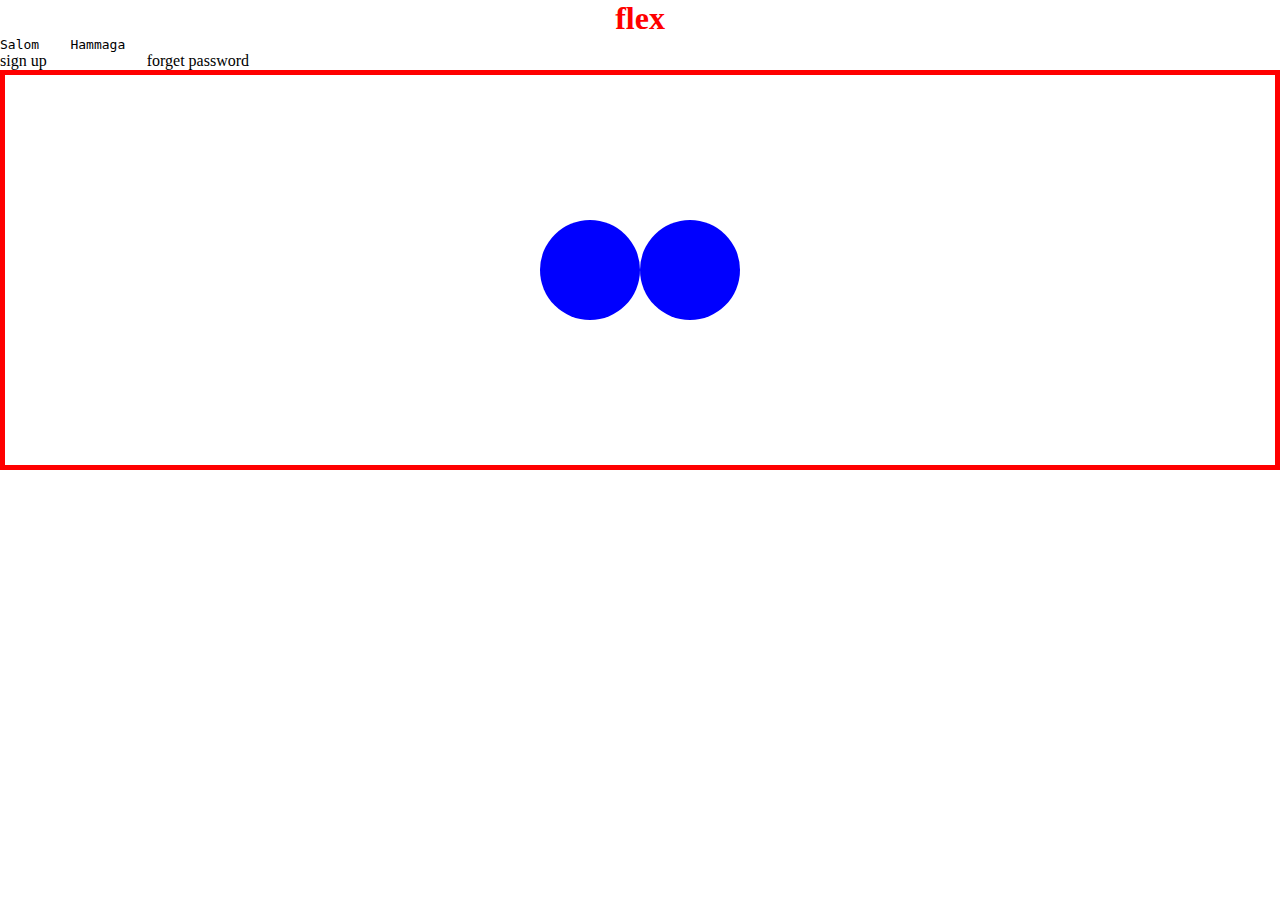
<file: index.html>
<!DOCTYPE html>
<html lang="en">
<head>
    <meta charset="UTF-8">
    <meta http-equiv="X-UA-Compatible" content="IE=edge">
    <meta name="viewport" content="width=device-width, initial-scale=1.0">
    <title>Document</title>
    <link rel="stylesheet" href="./index.css">
</head>
<body>
    <h1 class="title">flex</h1>
    <pre>Salom    Hammaga</pre>
    <div class="text">
        <p>sign up</p>
        <p class="right_text">forget password</p>
    </div>
    <div class="parent">
        <div class="circle"></div>
        <div class="circle"></div>

    </div>
</body>
</html>
</file>
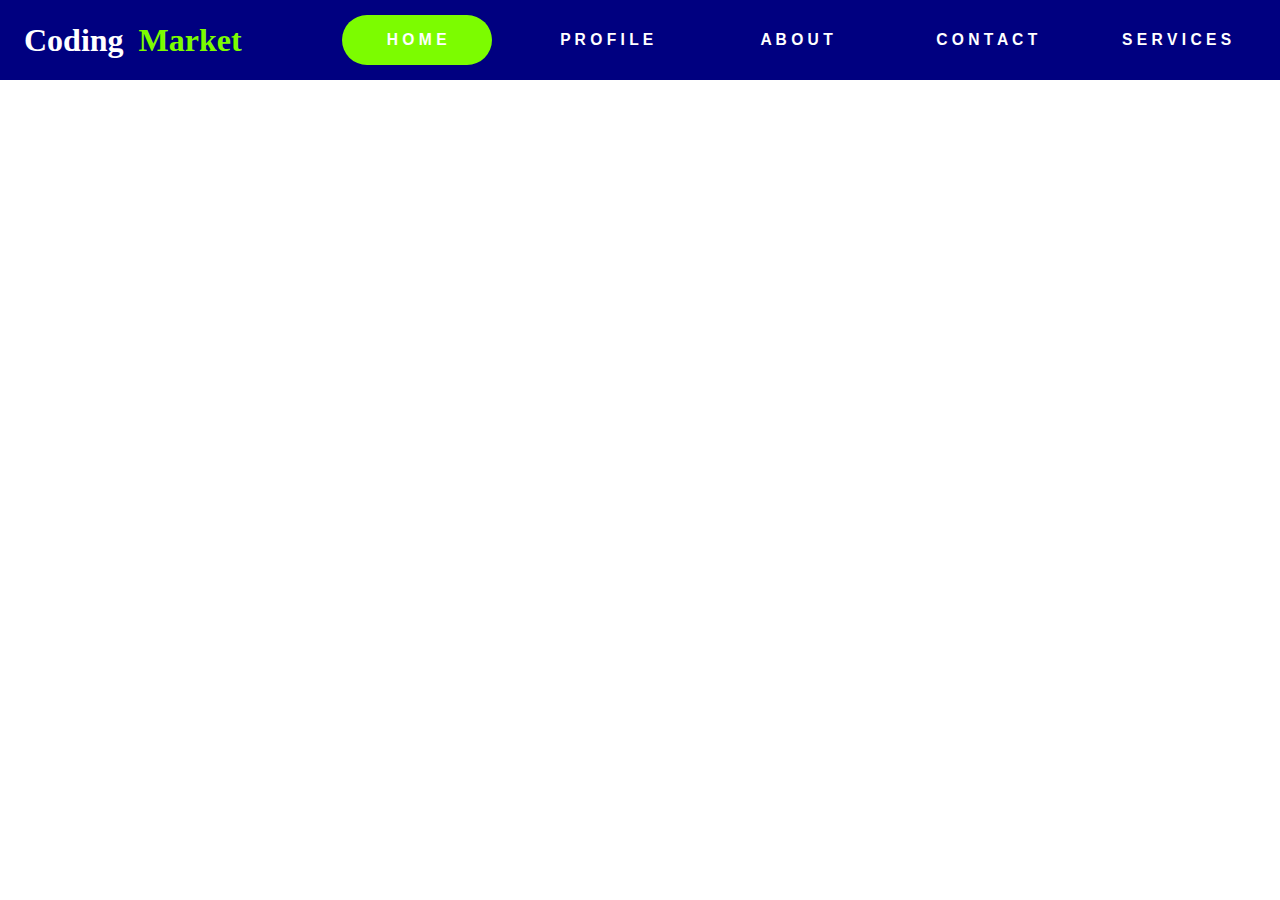
<file: hmw.html>
<!DOCTYPE html>
<html lang="en">
<head>
    <meta charset="UTF-8">
    <meta http-equiv="X-UA-Compatible" content="IE=edge">
    <meta name="viewport" content="width=device-width, initial-scale=1.0">
    <title>Document</title>
    <link rel="stylesheet" href="./hmw.css">
</head>
<body>
    <div class="navbar">
        <h1 class="logo">Coding</h1>
        <h1 class="lopo">Market</h1>
        <button class="btn"><h3>H O M E</h3></button>
        <button class="but"><h3>P R O F I L E</h3></button>
        <button class="but"><h3>A B O U T </h3></button>
        <button class="but"><h3>C O N T A C T</h3></button>
        <button class="but"><h3>S E R V I C E S</h3></button>
       
       </div>
      
</body>
</html>
</file>
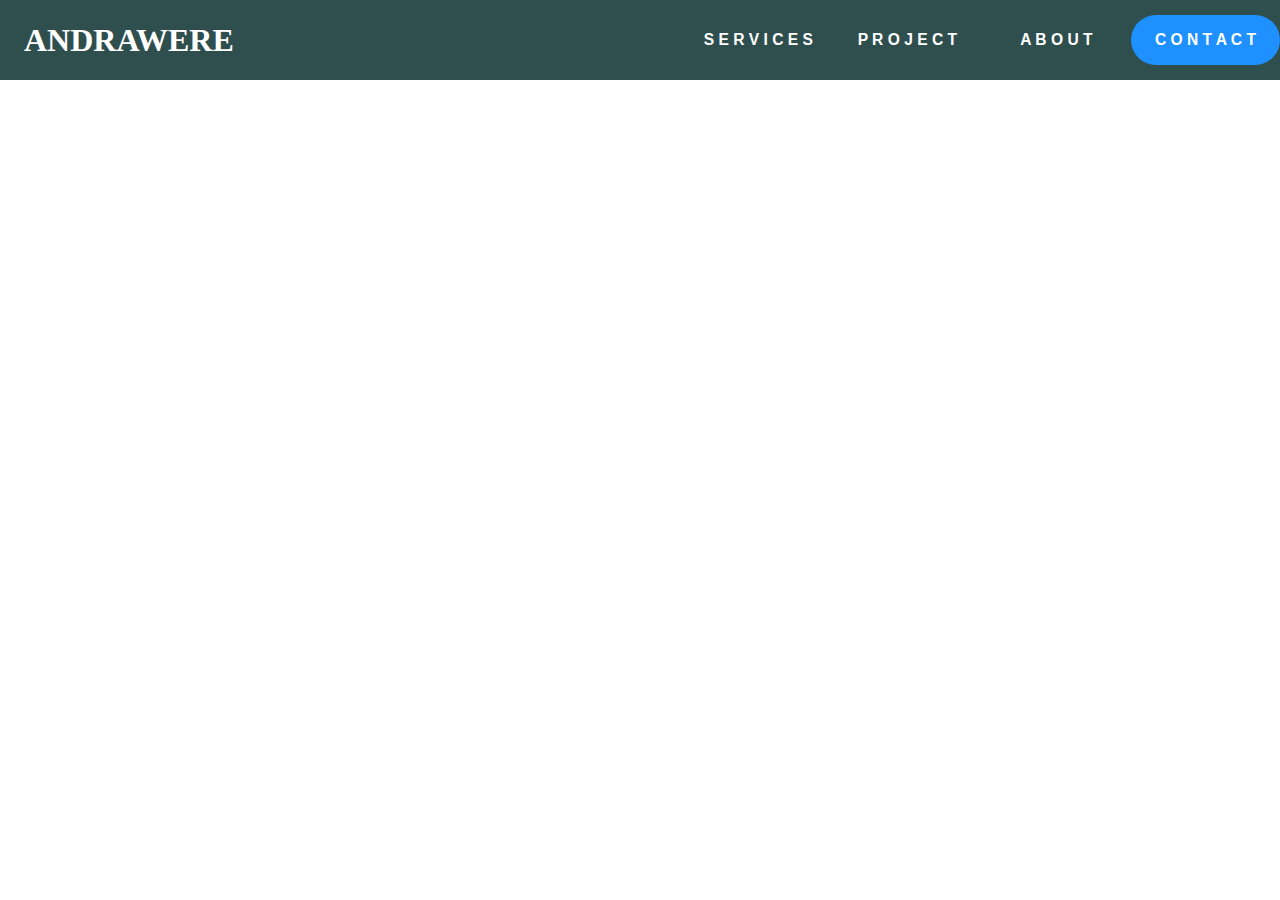
<file: hmw2.html>
<!DOCTYPE html>
<html lang="en">
<head>
    <meta charset="UTF-8">
    <meta http-equiv="X-UA-Compatible" content="IE=edge">
    <meta name="viewport" content="width=device-width, initial-scale=1.0">
    <title>Document</title>
    <link rel="stylesheet" href="./hmw2.css">
</head>
<body>
  <div class="navbar">
    <h1 class="logo">ANDRAWERE</h1>
   
    <button class=but2><h3>S E R V I C E S</h3></button>
    <button class="but3"><h3>P R O J E C T</h3></button>
    <button class=but><h3>A B O U T </h3></button>
    <button class="btn"><h3>C O N T A C T</h3></button>
   
   </div>
</body>
</html>
</file>
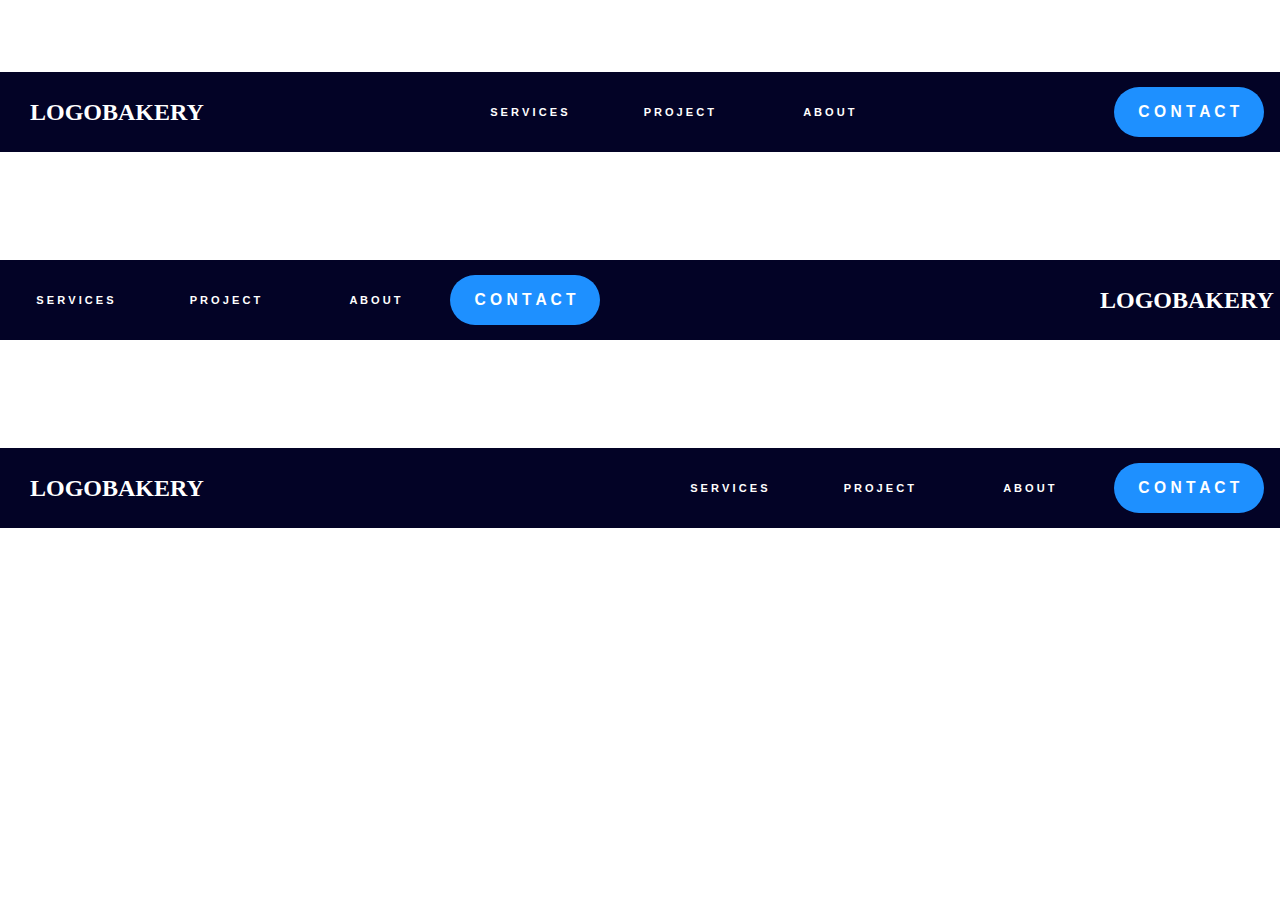
<file: hmw3.html>
<!DOCTYPE html>
<html lang="en">
<head>
    <meta charset="UTF-8">
    <meta http-equiv="X-UA-Compatible" content="IE=edge">
    <meta name="viewport" content="width=device-width, initial-scale=1.0">
    <title>Document</title>
    <link rel="stylesheet" href="./hmw3.css">
</head>
<body>
    <br><br><br><br>
    <div class="navbar">
        <h2 class="logo">LOGOBAKERY</h2>
       
        <button class=but2><h5>S E R V I C E S</h5></button>
        <button class="but3"><h5>P R O J E C T</h5></button>
        <button class=but><h5>A B O U T </h5></button>
        <button class="btn"><h3>C O N T A C T</h3></button>
       
       </div>
       <br><br><br><br><br><br>
       <div class="navbar">
           <button class=bu><h5>S E R V I C E S</h5></button>
           <button class="bo"><h5>P R O J E C T</h5></button>
           <button class=bi><h5>A B O U T </h5></button>
           <button class="btm"><h3>C O N T A C T</h3></button>
           
           <h2 class="loga">LOGOBAKERY</h2>
       </div>
       <br><br><br><br><br><br>
       <div class="navbar">

 <h2 class="logo">LOGOBAKERY</h2>
       
        <button class=butt><h5>S E R V I C E S</h5></button>
        <button class="but3"><h5>P R O J E C T</h5></button>
        <button class=but><h5>A B O U T </h5></button>
        <button class="btl"><h3>C O N T A C T</h3></button>
       
       </div>
</body>
</html>
</file>
<file: index.css>
*{
    margin: 0;
    padding: 0;
    box-sizing: border-box;

}
.title{
    color: red;
    text-align: center;
}
.parent{
    width: 100%;
    height: 400px;
    border: 5px solid red;
    display: flex;
    align-items: center;
    justify-content: center;

}
.circle{
    width: 100px;
    height: 100px;
    background-color: blue;
    border-radius: 50%;
}
.text{
    display: flex;

}
.right_text{
    margin-left: 100px;
}
</file>
<file: hmw.css>
*{
    margin: 0;
    padding: 0;
    box-sizing: border-box;
    
    }
    .navbar{
        width: 100%;
        height: 80px;
        background-color:navy;
        display: flex;
        align-items: center;
    
    }
    .logo{
     margin-left:24px ;
    color: white;
   
    }
    .lopo{
        color: lawngreen;
        margin-left:15px;
    }
    .btn{
        width: 150px;
        height: 50px;
        border: none;
        border-radius: 40px;
        background-color:lawngreen;
        color: white;
        margin-left: 100px;
    }
    .but{
        width: 150px;
        height: 50px;
        border: none;
        border-radius: 40px;
        background-color: transparent;
        color: white;
        margin-left:40px;
    }
</file>
<file: hmw2.css>
*{
    margin: 0;
    padding: 0;
    box-sizing: border-box;
}

.navbar{
    width: 100%;
    height: 80px;
    background-color:darkslategrey;
    display: flex;
    align-items: center;

}
.logo{
 margin-left:24px ;
color: white;

}
.btn{
    width: 150px;
    height: 50px;
    border: none;
    border-radius: 40px;
    background-color: dodgerblue;
    color: white;
    margin-left: px;
}
.but{
    width: 150px;
    height: 50px;
    border: none;
    border-radius: 40px;
    background-color: transparent;
    color: white;
    margin-left:px;
}
.but3{
    width: 150px;
    height: 50px;
    background-color: transparent;
    border: none;
    color: white;
    margin-left:px;
}
.but2{
    width: 150px;
    height: 50px;
    background-color: transparent;
    border: none;
    color: white;
    margin-left:450px;
}
</file>
<file: hmw3.css>
*{
    margin: 0;
    padding: 0;
    box-sizing: border-box;
}

.navbar{
    width: 100%;
    height: 80px;
    background-color: rgb(3, 3, 38) ;
    display: flex;
    align-items: center;

}
.logo{
 margin-left:30px ;
color: white;

}
.btn{
    width: 150px;
    height: 50px;
    border: none;
    border-radius: 40px;
    background-color: dodgerblue;
    color: white;
    margin-left: 210px;
}
.but{
    width: 150px;
    height: 50px;
    border: none;
    border-radius: 40px;
    background-color: transparent;
    color: white;
    margin-left:px;
}
.but3{
    width: 150px;
    height: 50px;
    background-color: transparent;
    border: none;
    color: white;
    margin-left:px;
}
.but2{
    width: 150px;
    height: 50px;
    background-color: transparent;
    border: none;
    color: white;
    margin-left:250px;
}
.bu{
    width: 150px;
    height: 50px;
    background-color: transparent;
    border: none;
    color: white;
}
.bo{
    width: 150px;
    height: 50px;
    background-color: transparent;
    border: none;
    color: white;
}
.bi{
    width: 150px;
    height: 50px;
    background-color: transparent;
    border: none;
    color: white;
}
.btm{
    width: 150px;
    height: 50px;
    border: none;
    border-radius: 40px;
    background-color: dodgerblue;
    color: white;
    margin-left: 0px;
}
.loga{
    color: white;
    margin-left: 500px;
}
.butt{
    width: 150px;
    height: 50px;
    background-color: transparent;
    border: none;
    color: white;
    margin-left:450px;
}
.btl{
    width: 150px;
    height: 50px;
    border: none;
    border-radius: 40px;
    background-color: dodgerblue;
    color: white;
    margin-left: 10px;
}
</file>
